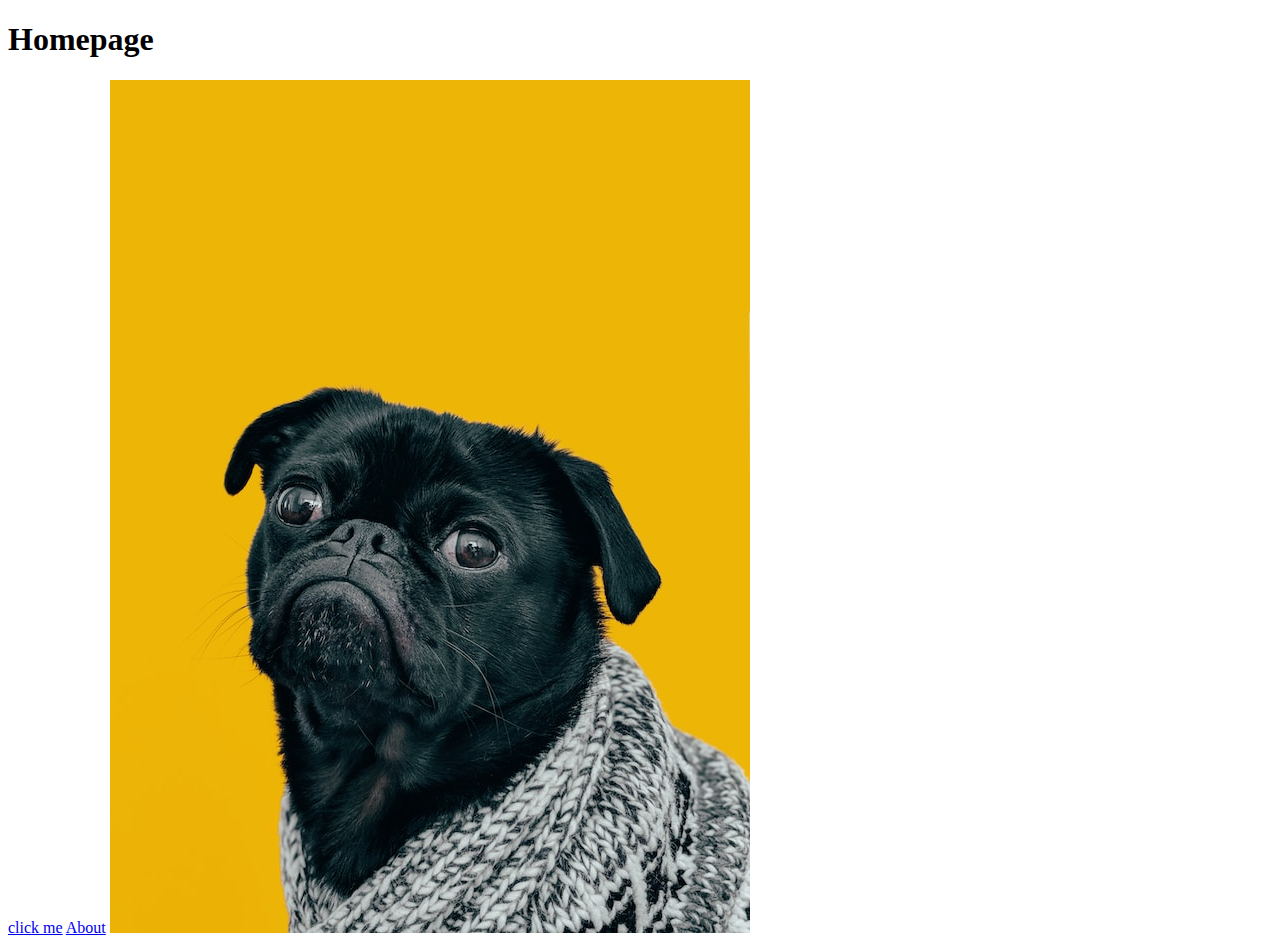
<file: odin-links-and-images/index.html>
<!DOCTYPE html>
<html lang="en">
<head>
    <meta charset="UTF-8">
    <title>index.html</title>

</head>
<body>
    <h1>Homepage</h1>
	<a href="https://www.theodinproject.com/about">click me</a>

	<a href="Pages/about.html">About</a>

    <img src="images/dog.jpg" alt="The Odin Project Logo">
</body>
</html>
</file>
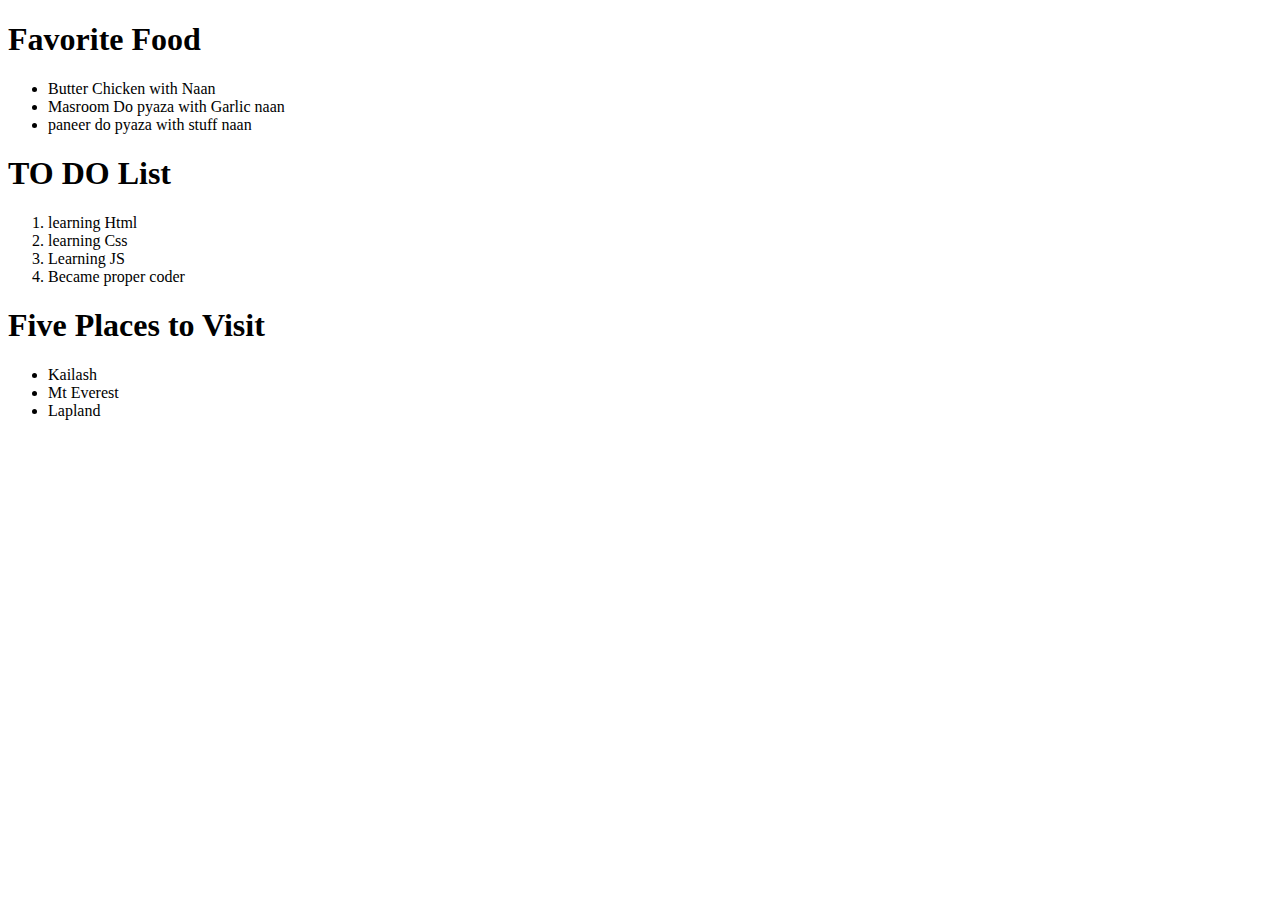
<file: list.html>
<!DOCTYPE html >
<html lang="en">
    <head>
        <meta charset ="UF-8">
        <title>different list</title>
    </head>
    <body>
        <h1>Favorite Food </h1>
        <ul>
            <li>Butter Chicken with Naan</li>
            <li>Masroom Do pyaza with Garlic naan</li>
            <li>paneer do pyaza with stuff naan</li>
        </ul>
    </body>

    <body>
        <h1>TO DO List</h1>
        <ol>
            <li>learning Html</li>
            <li>learning Css</li>
            <li>Learning JS</li>
            <li>Became proper coder</li>
        </ol>
    </body>

    <body>
        <h1>Five Places to Visit</h1>
        <ul>
            <li>Kailash</li>
            <li>Mt Everest</li>
            <li>Lapland</li>
        </ul>
    </body>




    
</html>
</file>
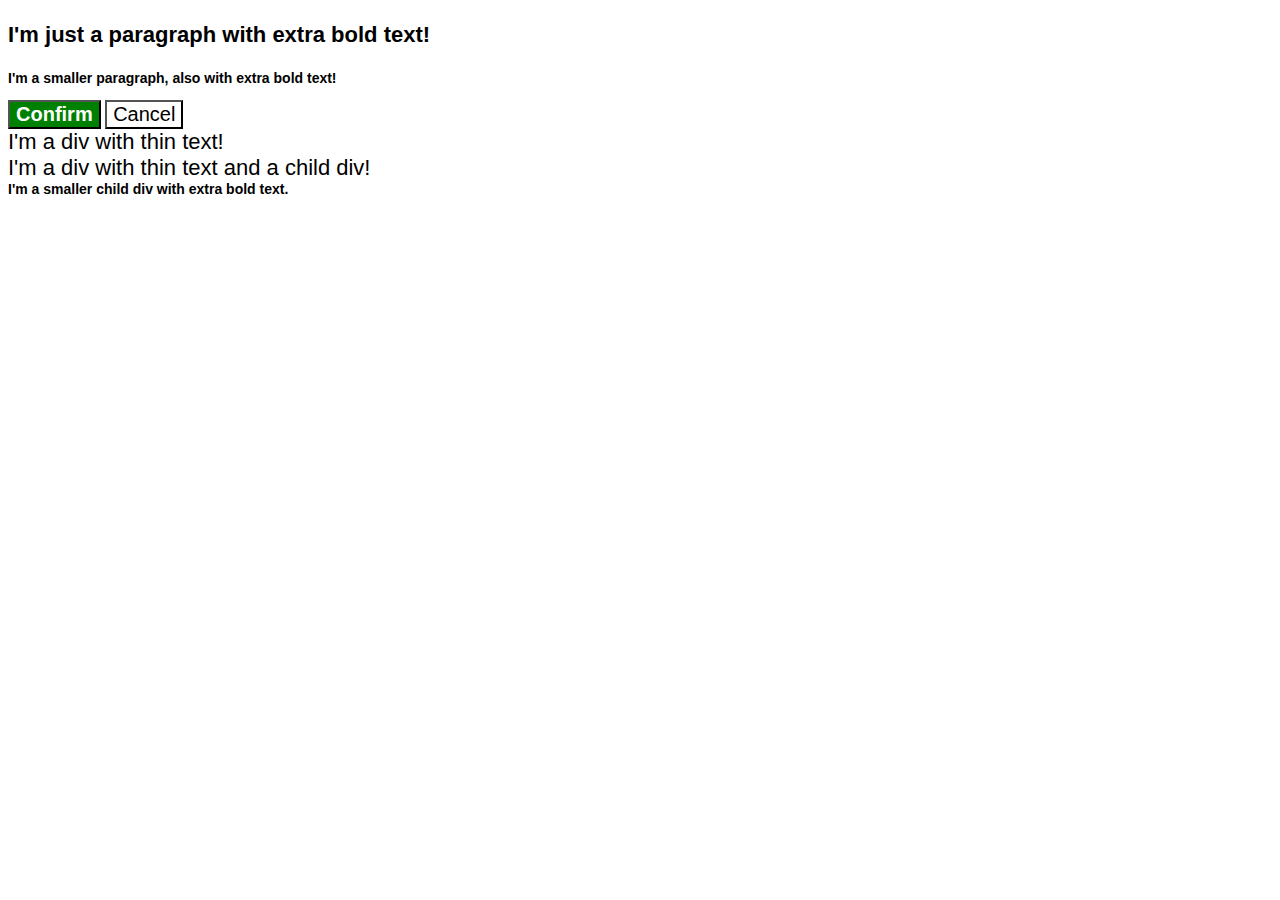
<file: Foundation.css/Cascade-fix/Solution.html>
<!DOCTYPE html>
<html lang="en">
    <head>
        <meta charset="UTF-8">
        <title>Fix this Cascade</title>
        <link rel="stylesheet" href="solution.css">
    </head>
    <body>
        <p class="para">I'm just a paragraph with extra bold text!</p>
        <p class="para small-para">I'm a smaller paragraph, also with  extra bold text!</p>
    
        <button id="confirm-button" class="button confirm">Confirm</button>
        <button id="cancel-button" class="button cancel">Cancel</button>
    
        <div class="text">I'm a div with thin text!</div>
        <div class="text">I'm a div with thin text and a child div!
          <div class="text child">I'm a smaller child div with extra bold text.</div>
        </div>
    </body>
</html>
</file>
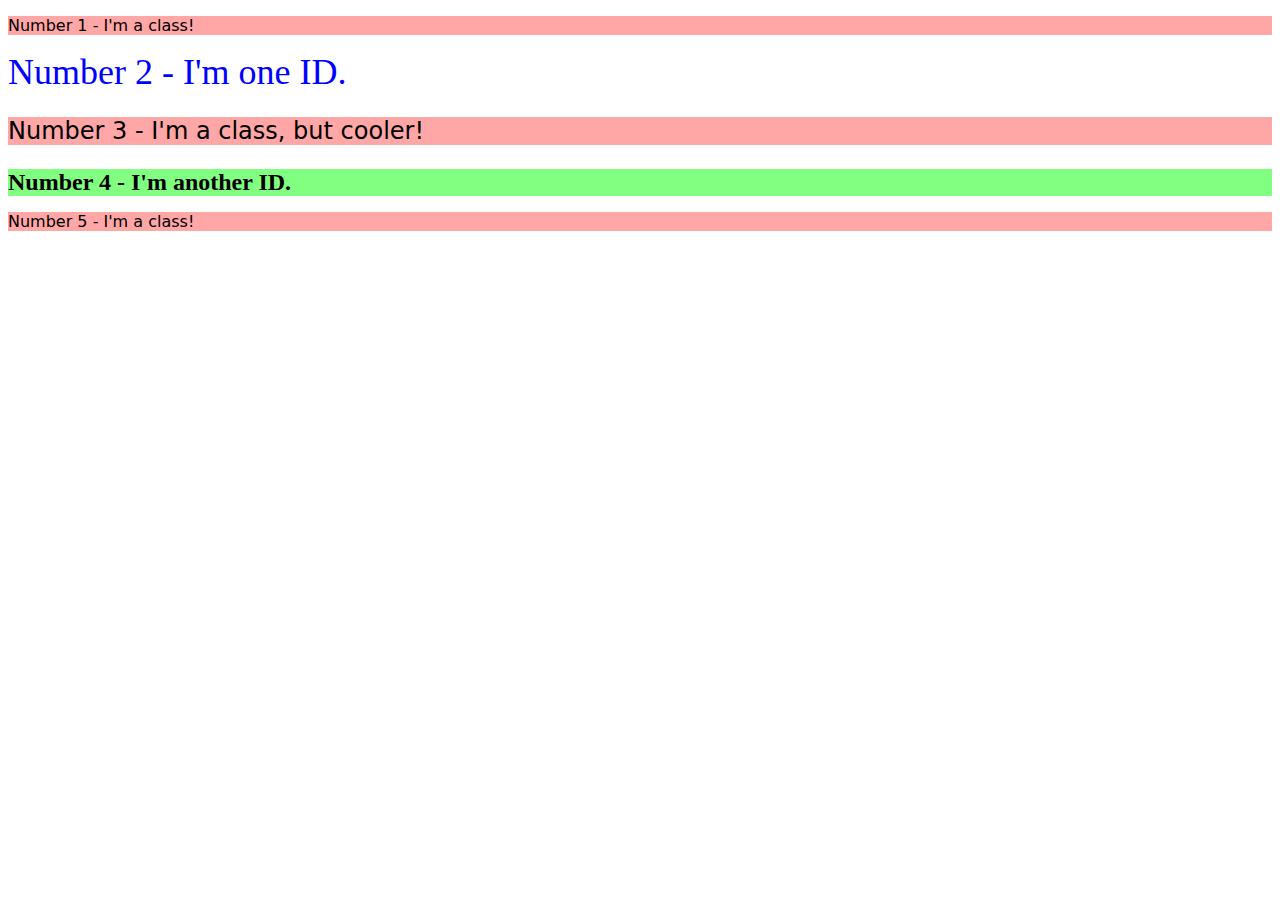
<file: Foundation.css/Class&IDslectors.css/solution.html>
<!DOCTYPE html>
<html lang="en">
    <head>
        <meta charset="UTF-8">
        <title>Class and ID Selectors</title>
        <link rel="stylesheet" href="solution.css">
    </head>
    <body>
        <p class="odd">Number 1 - I'm a class!</p>
        <div id="two">Number 2 - I'm one ID.</div>
        <p class="odd adjust-font-size">Number 3 - I'm a class, but cooler!</p>
        <div id="four" class="adjust-font-size">Number 4 - I'm another ID.</div>
        <p class="odd">Number 5 - I'm a class!</p>
    </body>
</html>
</file>
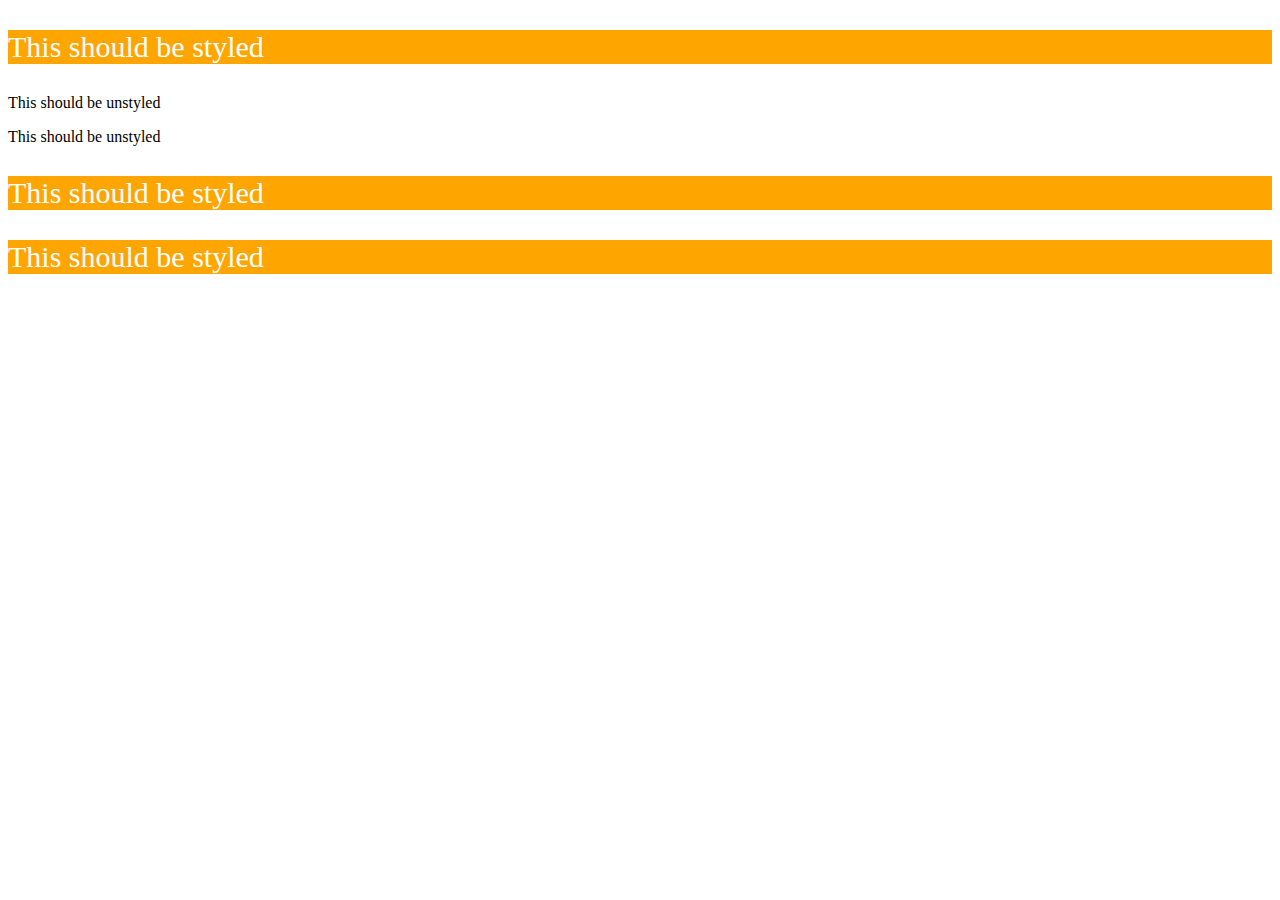
<file: Foundation.css/Decendant-combinator/solution.html>
<!DOCTYPE html>
<html lang="en">
    <head>
        <meta charset="UTF-8">
        <title>Decendant Combinator</title>
        <link rel="stylesheet" href="solution.css">

    </head>
    <body>
        <div class="container">
            <p class="text">This should be styled</p>
        </div>
        <p class="text">This should be unstyled</p>
        <p class="text">This should be unstyled</p>
        <div class="container">
            <p class="text">This should be styled</p>
            <p class="text">This should be styled</p>
        </div>
    </body>
</html>
</file>
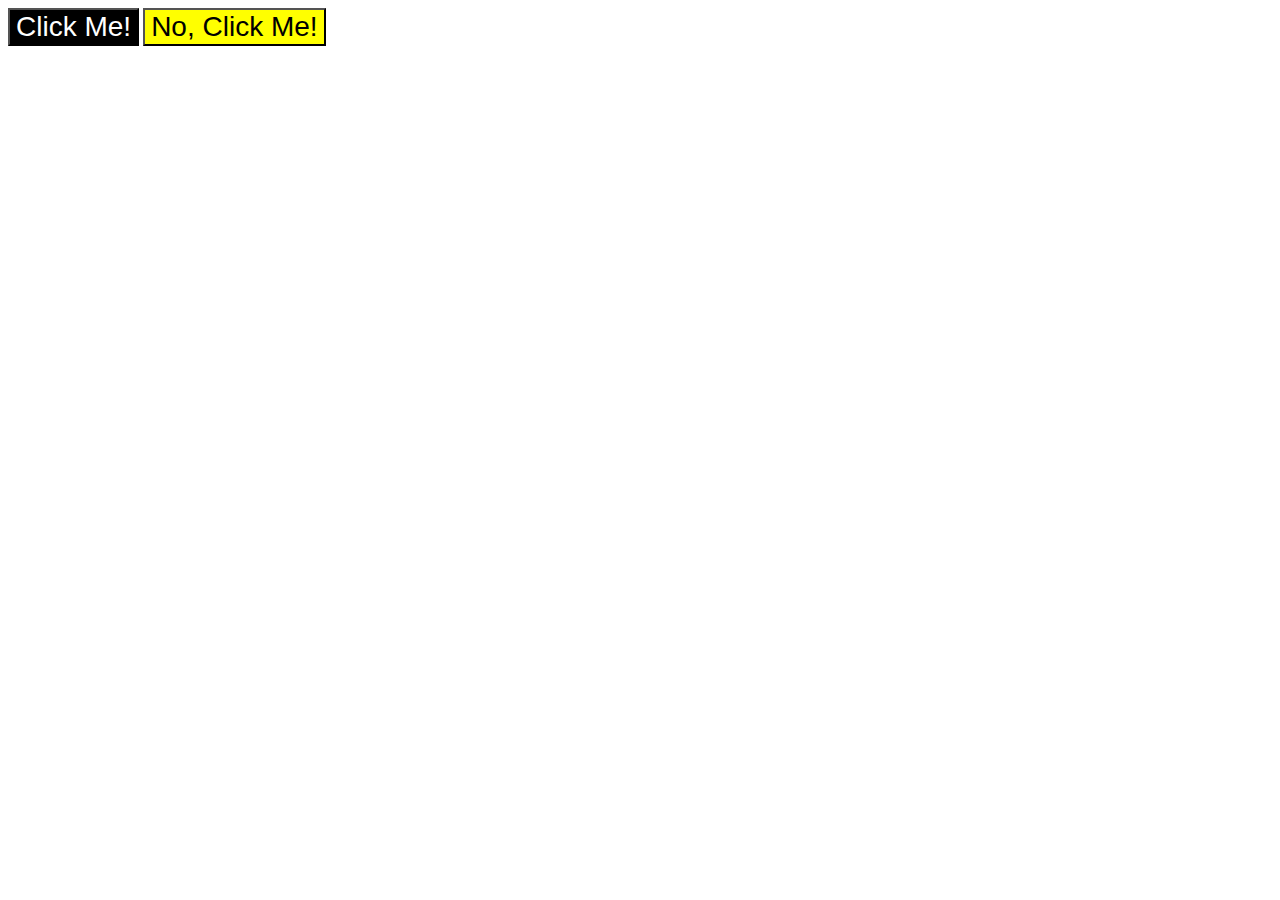
<file: Foundation.css/Grouping-selectors/solution.html>
<!DOCTYPE html>
  <html lang="en">
  <head>
    <meta charset="UTF-8">
    <title>Grouping Selectors</title>
    <link rel="stylesheet" href="solution.css">
  </head>
  <body>
    <button class="inverted">Click Me!</button>
    <button class="fancy">No, Click Me!</button>
  </body>
</html>
</file>
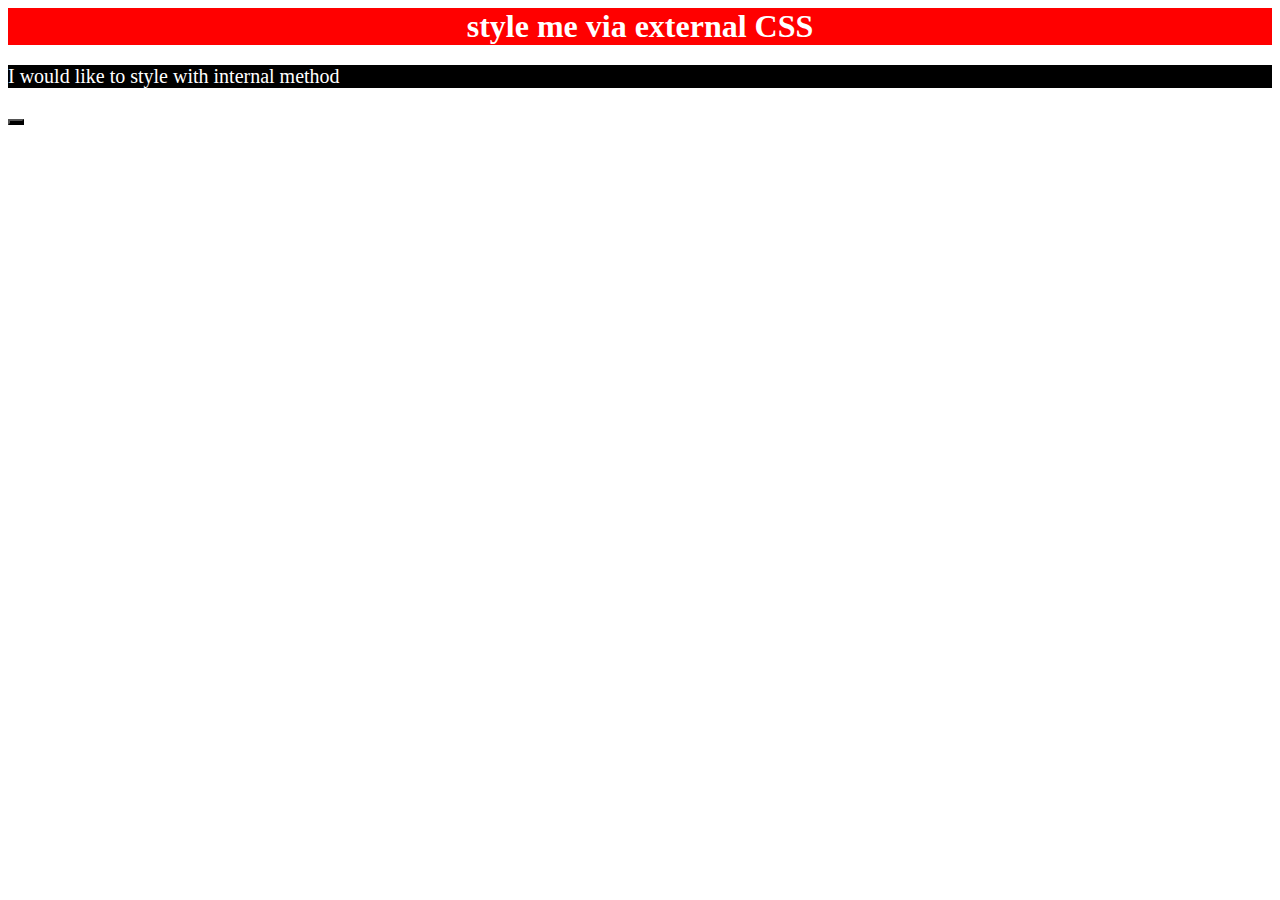
<file: Foundation.css/Methods.css/solution.html>
<!DOCTYPE html>
<html lang="en">
<head>
    <meta charset="UTF-8">
    <title>Methods Of Adding CSS</title>
    <link rel="stylesheet" href="solution.css">

    <style>
        p{
            color:white;
            background-color:black;
            font-size: 20px;
        }
    </style>
</head>
<body>
    <div>style me via external CSS</div>
    <p>I would like to style with internal method</p>
    <button Style="background-color:black; color:white; font-size: 20px;"></button>
</body>
</html>
</file>
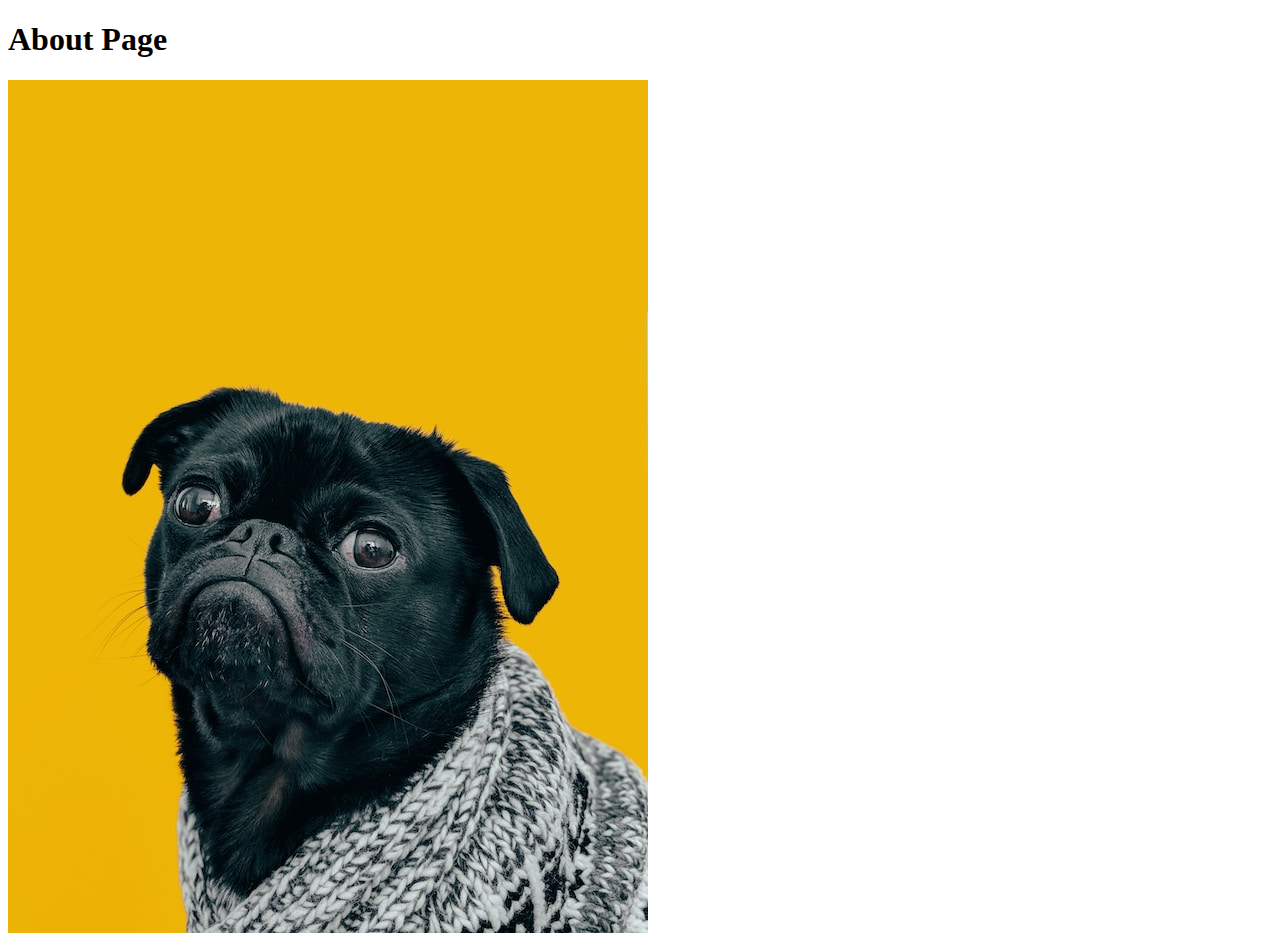
<file: odin-links-and-images/Pages/about.html>
<!DOCTYPE html>
<html lang="en">
  <head>
    <meta charset="UTF-8">
    <title>Odin Links and Images</title>
  </head>

  <body>
    <h1>About Page</h1>
    <img src="../images/dog.jpg">
  </body>
</html>
</file>
<file: Foundation.css/Cascade-fix/solution.css>
body{
  font-family:Arial, Helvetica, sans-serif
}

.para,
.small-para {
  color: hsl(0, 0%, 0%);
  font-weight: 800;
}

.para {
  font-size: 22px;
}

.button {
  background-color: rgb(255, 255, 255);
  color: rgb(0, 0, 0);
  font-size: 20px;
}

div.text {
  color: rgb(0, 0, 0);
  font-weight: 100;
  font-size: 22px;
}

/* SOLUTION */

/* 
  For the following rule, we removed it from its original position in the file:
  .small-para {
    font-size: 14px;
    font-weight: 800;
  } 
  Then we placed it after the .para selector, taking advantage of the rule order since both selectors have the same specificity. 
  
  Another solution would be keeping it in its original place and just chaining selectors, giving this rule a higher specificity:
  p.small-para {
    font-size: 14px;
    font-weight: 800;
  }
*/

.small-para {
  font-size: 14px;
  font-weight: 800;
}

/* 
  For the following rule we removed the original .confirm selector:
  .confirm {
    background: green;
    color: white;
    font-weight: bold;
  } 
  Then we used an ID selector instead, since it has a higher specificity than the .button selector.
  Other solutions would be to simply move the .confirm rule below the .button rule, or to use the .button.confirm selector without moving it:
  .button.confirm {
    background: green;
    color: white;
    font-weight: bold;
  }
*/

#confirm-button {
  background: green;
  color: white;
  font-weight: bold;
}

/*
  For the following rule we first removed it from its original position in the file: 
  .child {
    color: rgb(0, 0, 0);
    font-weight: 800;
    font-size: 14px;
  }
  Then we added another selector to create a descendant combinator. If we only created a descendant combinator, the specificity would be tied with the
  div.text selector and it would come down to rule order, and if we only moved it the div.text selector would still have a higher specificity.
  
  Another solution would be to keep the rule where it was and just replace the div selector with the .text selector:
  .text .child {
    color: rgb(0, 0, 0);
    font-weight: 800;
    font-size: 14px;
  }
*/

div .child {
  color: rgb(0, 0, 0);
  font-weight: 800;
  font-size: 14px;
}
</file>
<file: Foundation.css/Class&IDslectors.css/solution.css>
.odd {
    background-color: rgb(255, 167, 167);
    font-family: Verdana, "DejaVu Sans", sans-serif;
  }
  
  .adjust-font-size {
    font-size: 24px;
  }
  
  #two {
    color: #0000ff;
    font-size: 36px;
  }
  
  /*
      In the id selector 'four' below, we could have also
      added a rule to set the font size to 24px.
      However, since the elements 'Number 3' and 'Number 4'
      in the HTML file share the same font size, we reused
      the 'adjust-font-size' class above to help reduce
      duplicate code.
  */
  #four {
    background-color: hsl(120, 100%, 75%);
    font-weight: bold;
  }
</file>
<file: Foundation.css/Decendant-combinator/solution.css>
.container .text{
    background-color:orange;
    color:white;
    font-size: 30px;

}
</file>
<file: Foundation.css/Grouping-selectors/solution.css>
.inverted,
.fancy {
  font-family: Helvetica, "Times New Roman", sans-serif;
  font-size: 28px;
}

.inverted {
  background-color: black;
  color: white;
}

.fancy {
  background-color: yellow;
}
</file>
<file: Foundation.css/Methods.css/solution.css>
div {
    background-color: red;
    color: white;
    font-size: 32px;
    text-align: center;
    font-weight: bold;
  }

 p {
    background-color:pink;
    color:white;
    font-size: 28px;
    font-weight:italic;
 }
</file>
